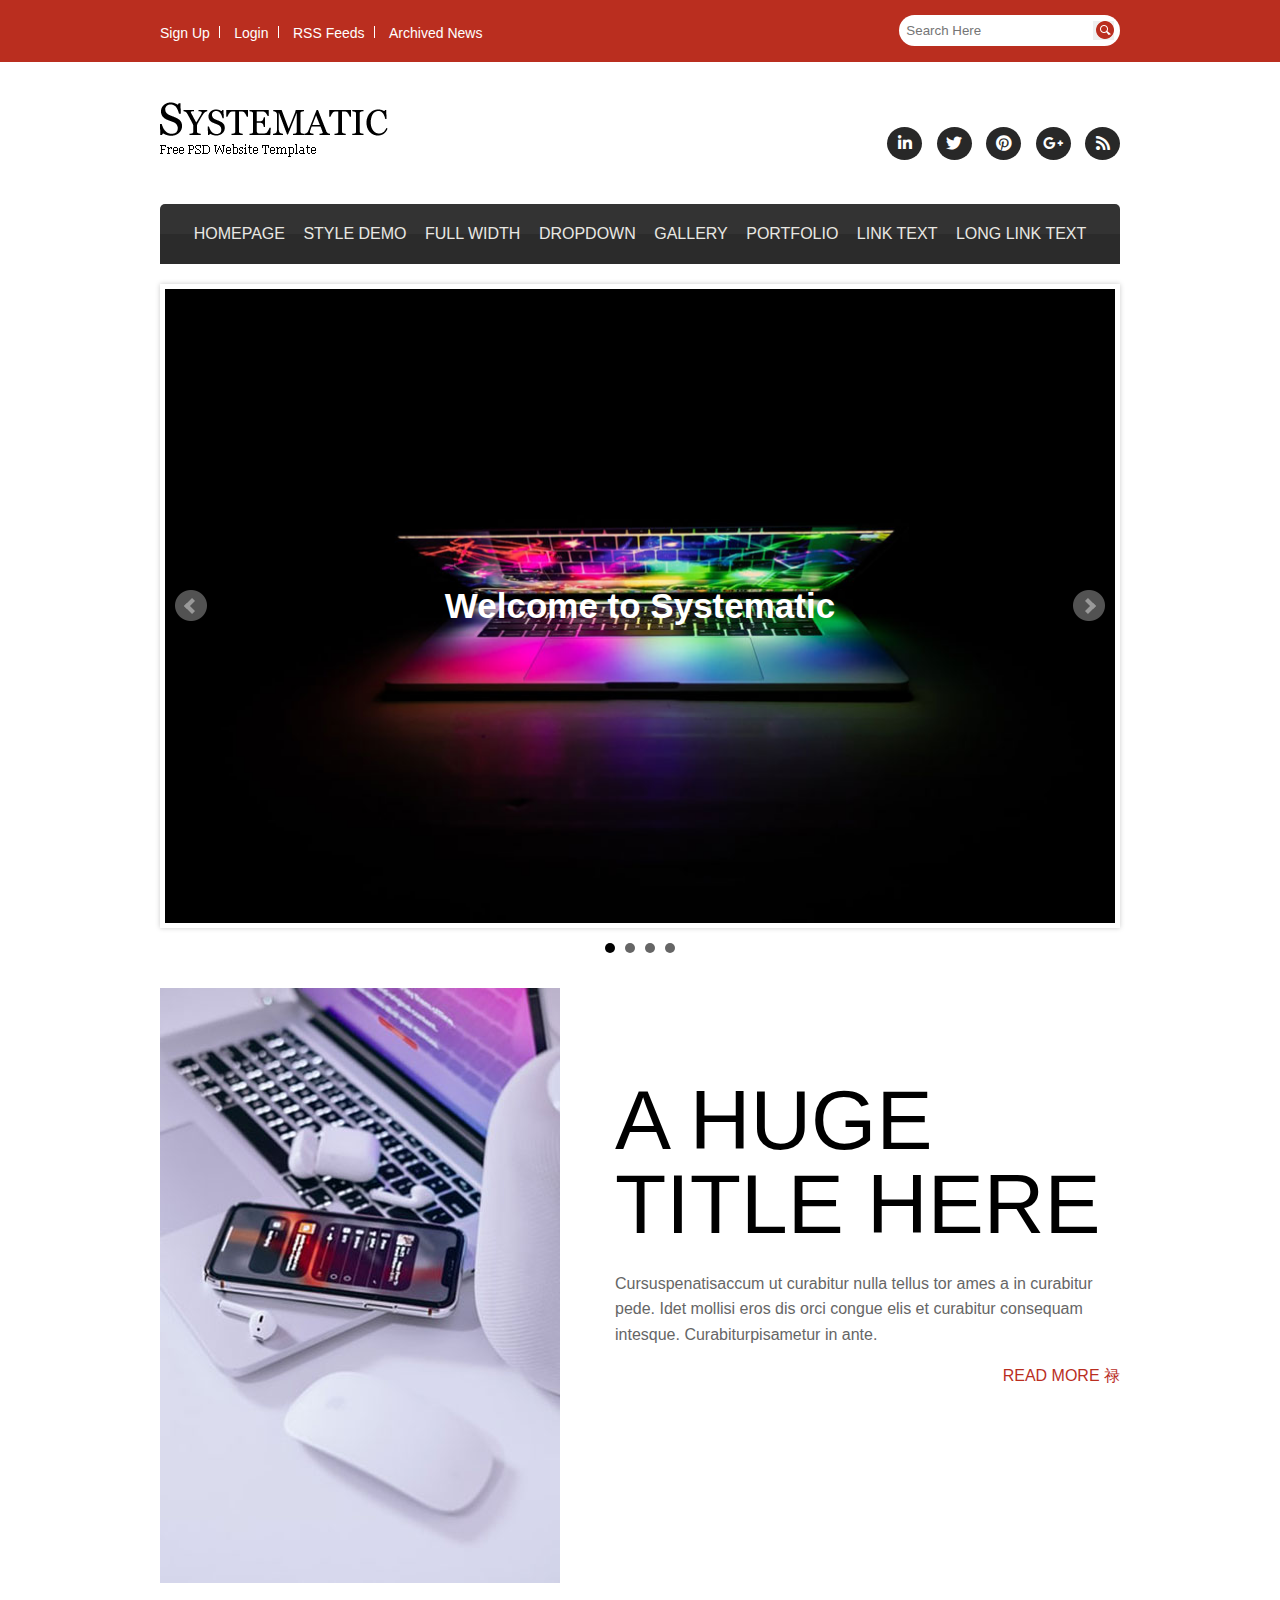
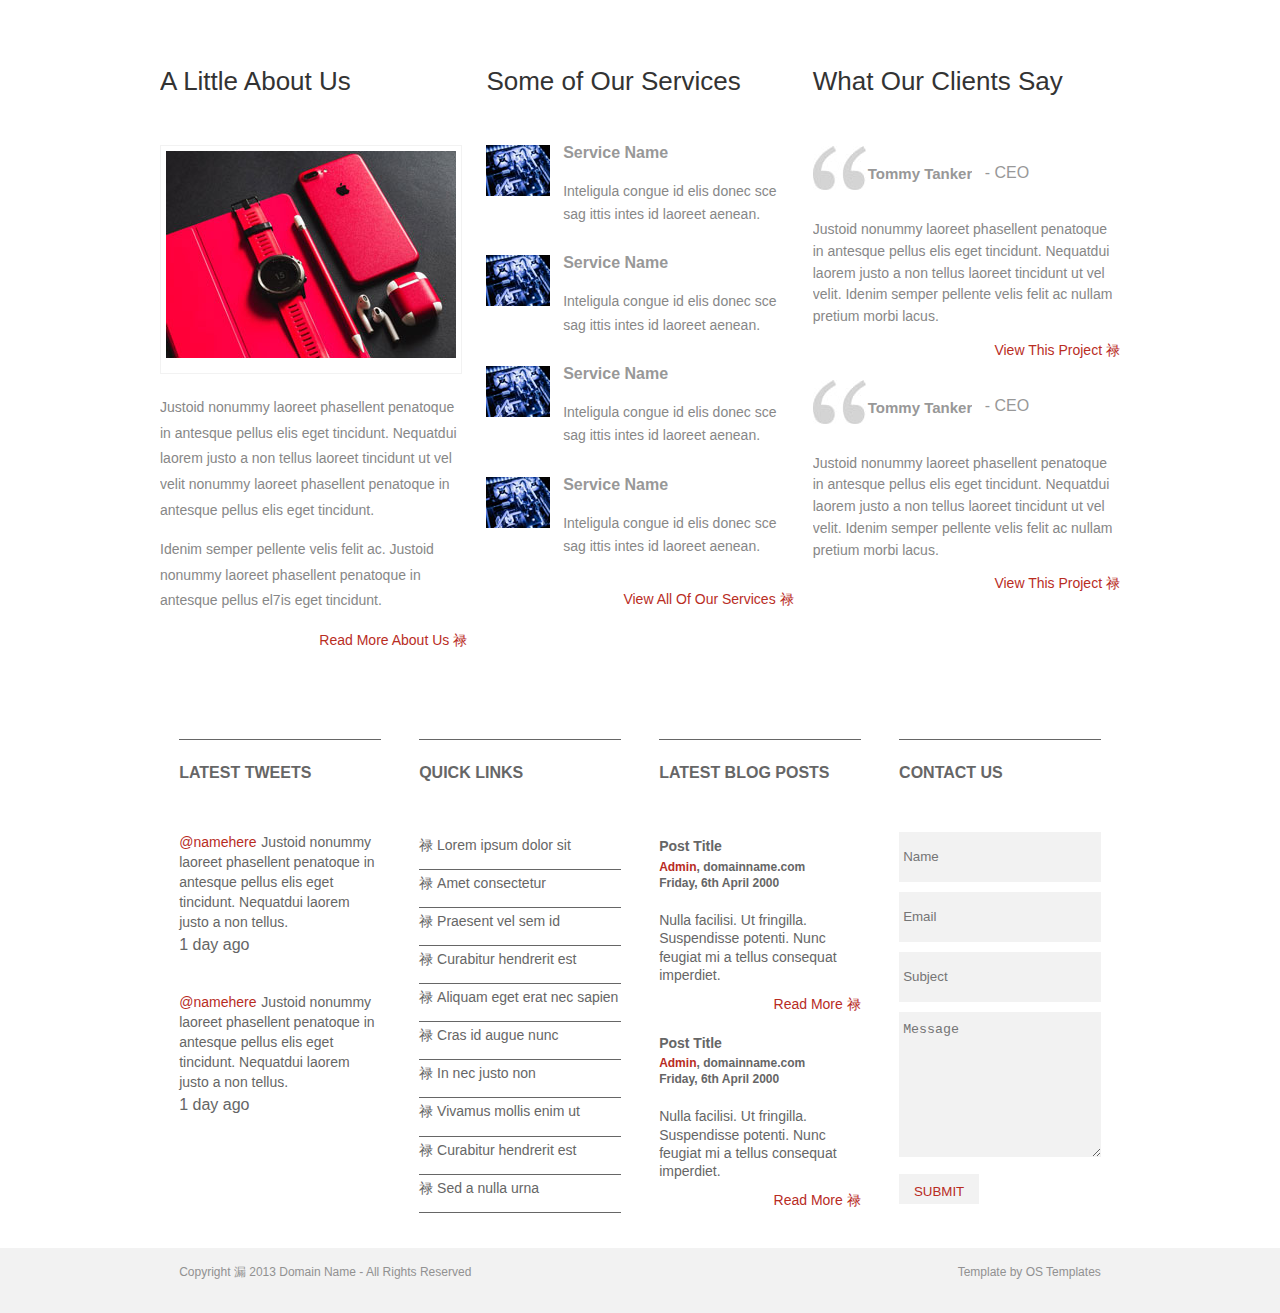
<file: HTML Responsive/index.html>
<!DOCTYPE html>
    <html>
<!--    <html leng="en">-->

    <head>
    <title>Systematic</title>
    <!-- <meta charset="utf-8">
    <meta http-equiv="X-UA-Compitable" content="IE-edge"> -->
    <meta name="viewport" content="width-device-width, initial-scale=1">
    <link href="css/all.min.css" rel="stylesheet">
    <link href="css/meanmenu.min.css" rel="stylesheet">
    <link href="css/fontawesome.min.css" rel="stylesheet">
    <link href="css/bxslider.min.css" rel="stylesheet">
    <link href="style.css" rel="stylesheet">
    <link href="css/responsive.css" rel="stylesheet">

<body>
     <div id="mobile_menu"></div>
    <header class="header_area">

        <div id="top_header_area">
            <div class="inner_top_header container">
                <div class="mini_menu">
                    <ul>
                        <li><a href="">Sign Up</a></li>
                        <li><a href="">Login</a></li>
                        <li><a href="">RSS Feeds</a></li>
                        <li><a href="">Archived News</a></li>
                    </ul>
                </div>
                <div class="search_area">
                    <form action="form.php">
                        <input type="text" placeholder="Search Here">
                        <input type="submit" value="">
                    </form>
                </div>
            </div>
        </div>
        <div id="main_header_area">

            <div class="inner_header container">
                <div class="logo_area">
                    <a href="index.html"><img src="img/logo.gif" alt="Logo"></a>
                </div>
                <div class="social_area">
                    <ul>
                        <li><a href=""><i class="fab fa-linkedin-in"></i></a></li>
                        <li><a href=""><i class="fab fa-twitter"></i></a></li>

                        <li><a href=""><i class="fab fa-pinterest"></i></a></li>
                        <li><a href=""><i class="fab fa-google-plus-g"></i></a></li>
                        <li><a href=""><i class="fas fa-rss"></i></a></li>
                    </ul>

                </div>
            </div>
        </div>

        <nav id="main_menu">
            <div class="inner_menu container">
                <ul>
                    <li><a href="">HOMEPAGE</a></li>
                    <li><a href="">STYLE DEMO</a></li>
                    <li><a href="">FULL WIDTH</a></li>
                    <li><a href="">DROPDOWN</a>
                        <ul>
                            <li><a href="">DropDown menu1</a></li>
                            <li><a href="">DropDown menu1</a></li>
                            <li><a href="">DropDown menu1</a>
                                <ul>
                                    <li><a href="">DropDown menu2</a></li>
                                    <li><a href="">DropDown menu2</a></li>
                                    <li><a href="">DropDown menu2</a></li>
                                    <li><a href="">DropDown menu2</a></li>
                                    <li><a href="">DropDown menu2</a></li>
                                    <li><a href="">DropDown menu2</a></li>
                                </ul>
                            </li>
                            <li><a href="">DropDown menu1</a></li>
                            <li><a href="">DropDown menu1</a></li>
                            <li><a href="">DropDown menu1</a></li>

                        </ul>


                    </li>
                    <li><a href="">GALLERY</a></li>
                    <li><a href="">PORTFOLIO</a></li>
                    <li><a href="">LINK TEXT</a></li>
                    <li><a href="">LONG LINK TEXT</a></li>
                </ul>
            </div>
        </nav>
    </header>

    <section id="slider_area">
        <div class="innner_slider container">
            <div class="slider_area">
                <div class="item">
                    <div class="slider_caption">
                        <h1>Welcome to Systematic</h1>
                    </div>
                    <img src="img/slider_01.jpg" alt="Slider 01">
                </div>
                <div class="item">
                    <img src="img/slider_02.jpg" alt="Slider 02">
                </div>
                <div class="item">
                    <img src="img/slider_03.jpg" alt="Slider 03">
                </div>
                <div class="item">
                    <img src="img/slider_04.jpg" alt="Slider 04">
                </div>
            </div>
        </div>
    </section>

    <section id="banner_area">
        <div class="inner_banner container">
            <div class="banner_image">
                <img src="img/banner.jpg" alt="" class="aligenleft">
            </div>
            <h2>A HUGE TITLE HERE</h2>
            <p>Cursuspenatisaccum ut curabitur nulla tellus tor ames a in curabitur pede. Idet mollisi eros dis orci congue elis et curabitur consequam intesque. Curabiturpisametur in ante.</p>
            <a href="#">READ MORE »</a>
        </div>
    </section>

    <section id="work_area">
        <div class="inner_work container">
            <div class="about_area child_work">
                <h2>A Little About Us</h2>
                <img src="img/about_us.jpg" alt="About Us">
                <p>Justoid nonummy laoreet phasellent penatoque in antesque pellus elis eget tincidunt. Nequatdui laorem justo a non tellus laoreet tincidunt ut vel velit nonummy laoreet phasellent penatoque in antesque pellus elis eget tincidunt.</p>
                <p>Idenim semper pellente velis felit ac. Justoid nonummy laoreet phasellent penatoque in antesque pellus el7is eget tincidunt.</p>
                <a href="#">Read More About Us »</a>
            </div>
            <div class="service_area child_work">
                <h2>Some of Our Services</h2>
                <div class="child_service">
                    <div class="service_image">
                        <img src="img/service.jpg" alt="Service Name">
                    </div>
                    <div class="service_text">
                        <h3>Service Name</h3>
                        <p>Inteligula congue id elis donec sce sag ittis intes id laoreet aenean. </p>
                    </div>

                </div>
                <div class="child_service">
                    <div class="service_image">
                        <img src="img/service.jpg" alt="Service Name">
                    </div>
                    <div class="service_text">
                        <h3>Service Name</h3>
                        <p>Inteligula congue id elis donec sce sag ittis intes id laoreet aenean. </p>
                    </div>

                </div>
                <div class="child_service">
                    <div class="service_image">
                        <img src="img/service.jpg" alt="Service Name">
                    </div>
                    <div class="service_text">
                        <h3>Service Name</h3>
                        <p>Inteligula congue id elis donec sce sag ittis intes id laoreet aenean. </p>
                    </div>

                </div>
                <div class="child_service">
                    <div class="service_image">
                        <img src="img/service.jpg" alt="Service Name">
                    </div>
                    <div class="service_text">
                        <h3>Service Name</h3>
                        <p>Inteligula congue id elis donec sce sag ittis intes id laoreet aenean. </p>
                    </div>

                </div>

                <a href="#">View All Of Our Services »</a>
            </div>
            <div class="testimonials_area child_work">
                <h2>What Our Clients Say</h2>
                <div class="child_testimonials">
                    <h3>Tommy Tanker </h3>
                    <h4> - CEO</h4>
                    <p>Justoid nonummy laoreet phasellent penatoque in antesque pellus elis eget tincidunt. Nequatdui laorem justo a non tellus laoreet tincidunt ut vel velit. Idenim semper pellente velis felit ac nullam pretium morbi lacus.</p>
                    <a href="#">View This Project »</a>
                </div>
                <div class="child_testimonials">
                    <h3>Tommy Tanker </h3>
                    <h4> - CEO</h4>
                    <p>Justoid nonummy laoreet phasellent penatoque in antesque pellus elis eget tincidunt. Nequatdui laorem justo a non tellus laoreet tincidunt ut vel velit. Idenim semper pellente velis felit ac nullam pretium morbi lacus.</p>
                    <a href="#">View This Project »</a>
                </div>
            </div>
        </div>
    </section>


    <footer id="footer_area">
        <div class="inner_footer container">
            <div class="child_footer">
                <h3>LATEST TWEETS</h3>

                <div class="tweet_child">
                    <p><a href="#">@namehere </a>Justoid nonummy laoreet phasellent penatoque in antesque pellus elis eget tincidunt. Nequatdui laorem justo a non tellus.</p><span>1 day ago</span>
                </div>
                <div class="tweet_child">
                    <p><a href="#">@namehere </a>Justoid nonummy laoreet phasellent penatoque in antesque pellus elis eget tincidunt. Nequatdui laorem justo a non tellus.</p><span>1 day ago</span>
                </div>
            </div>


            <div class="child_footer">
                <h3>QUICK LINKS</h3>
                <ul>
                    <li><a href="">» Lorem ipsum dolor sit</a></li>
                    <li><a href="">» Amet consectetur</a></li>
                    <li><a href="">» Praesent vel sem id</a></li>
                    <li><a href="">» Curabitur hendrerit est</a></li>
                    <li><a href="">» Aliquam eget erat nec sapien</a></li>
                    <li><a href="">» Cras id augue nunc</a></li>
                    <li><a href="">» In nec justo non</a></li>
                    <li><a href="">» Vivamus mollis enim ut</a></li>
                    <li><a href="">» Curabitur hendrerit est</a></li>
                    <li><a href="">» Sed a nulla urna</a></li>
                </ul>
            </div>

            <div class="child_footer">
                <h3>LATEST BLOG POSTS</h3>
                <div class="child_blog">
                    <h4>Post Title</h4>
                    <h6><a href="">Admin</a>, domainname.com<br>
                        Friday, 6th April 2000</h6>
                    <p>Nulla facilisi. Ut fringilla. Suspendisse potenti. Nunc feugiat mi a tellus consequat imperdiet. </p>
                    <a href="">Read More »</a>
                </div>

                <div class="child_blog">
                    <h4>Post Title</h4>
                    <h6><a href="">Admin</a>, domainname.com<br>
                        Friday, 6th April 2000</h6>
                    <p>Nulla facilisi. Ut fringilla. Suspendisse potenti. Nunc feugiat mi a tellus consequat imperdiet. </p>
                    <a href="">Read More »</a>
                </div>
            </div>

            <div class="child_footer">
                <h3>CONTACT US</h3>
                <form action="form.php">
                    <input type="text" placeholder="Name">
                    <input type="email" placeholder="Email">
                    <input type="text" placeholder="Subject">
                    <textarea placeholder="Message"></textarea>
                    <input type="submit" value="SUBMIT">
                </form>
            </div>
        </div>
    </footer>




    <div id="copyright_area">

        <div class="inner_copyright container">
            <div class=" copyright_leftarea">
                <p>Copyright © 2013 Domain Name - All Rights Reserved</p>
            </div>
            <div class="copyright_rightarea">
                <p>Template by OS Templates</p>
            </div>

        </div>

    </div>








    <script src="https://ajax.googleapis.com/ajax/libs/jquery/3.1.1/jquery.min.js"></script>
    <script src="js/jquery.bxslider.min.js"></script>
    <script src="js/meanmenu.min.js"></script>
    <script src="js/main.js"></script>



</body>



</html>
</file>
<file: HTML Responsive/style.css>
/*============================
Common CSS
============================*/
body {
    color: #666666;
    font-family: Georgia, sans-serif;
    font-size: 16px;
    line-height: 1.6em;
    margin: 0;
}

.container {
    margin: 0 auto;
    max-width: 960px;
    width: 96%;
}

img {
    max-width: 100%;
    height: auto;
}

.aligenleft {
    float: left;
    margin-right: 55px;
    margin-bottom: 15px;
}

.aligenright {
    float: right;
    margin-left: 55px;
    margin-bottom: 15px;
}

.aligencenter {
    display: block;
    margin: 0 auto 15px;

}

/*============================
Top Header CSS
============================*/
.header_area {
    width: 100%;
    clear: both;
}

#top_header_area {
    background-color: #ba2e1f;
    padding: 15px 0;
    width: 100%;
}

.inner_top_header {
    overflow: hidden;
}

.mini_menu {
    float: left;
    width: 70%;
    padding-top: 5px;
}

.mini_menu ul {
    padding: 0;
    margin: 0;
    list-style: none;
    text-align: left;
}

.mini_menu ul li {
    display: inline-block;
    position: relative;
    margin-right: 20px;
}

.mini_menu ul li::after {
    position: absolute;
    content: "";
    background: #fff;
    width: 1px;
    height: 12px;
    top: 5px;
    right: -10px;
}

.mini_menu ul li:last-child::after {
    display: none;
}

.mini_menu ul li a {
    display: block;
    color: #ffffff;
    font-size: 14px;
    text-decoration: none;
}

.mini_menu ul li a:hover {
    color: #ddd;
}

.search_area {
    width: 30%;
    float: right;
}

.search_area form {
    background: #fff;
    border-radius: 25px;
    max-width: 210px;
    width: 96%;
    padding: 2%;
    float: right;
}


.search_area input {
    border: 0px solid;
    width: 88%;
    padding: 1%;
    color: #000;
    float: left;
}

.search_area input[type="submit"] {
    background-image: url(img/search.gif);
    background-repeat: no-repeat;
    width: 10%;
    background-position: right;
    cursor: pointer;
}

/*============================
Main Header CSS
============================*/

.main_header_area {
    width: 100%;
    clear: both;
}

.inner_header {
    overflow: hidden;
    padding: 40px 0;
}

.logo_area {
    float: left;
    width: 240px;

}

.social_area {
    margin-top: 25px;
    float: right;
    max-width: 600px;
    width: 100%;

}

.social_area ul {
    padding: 0px;
    margin: 0px;
    list-style: none;
    text-align: right;
}

.social_area ul li {
    display: inline-block;
    margin-left: 10px;
}

.social_area ul li a {
    display: block;
    text-decoration: none;
}

.social_area ul li a i {
    background-color: #282828;
    display: block;
    border-radius: 50%;
    text-decoration: none;
    width: 35px;
    padding-top: 8px;
    color: #fff;
    height: 25px;
    text-align: center;
}

.social_area ul li a i:hover {
    background-color: #ba2e1f;
}

.social_area ul li a:hover i.fa-linkedin-in {
    background-color: #0078B7;
}

.social_area ul li a:hover i.fa-twitter {
    background-color: #37B1E2;
}

.social_area ul li a:hover i.fa-pinterest {
    background-color: #E83F3A;
}

.social_area ul li a:hover i.fa-google-plus-g {
    background-color: #E83F3A;
}

.social_area ul li a:hover i.fa-rss {
    background-color: #EE802F;
}

/*============================
Main Menu CSS
============================*/

#main_menu {
    width: 100%;
    clear: both;
}

.inner_menu {
    background: #333333;
    position: relative;
    min-height: 30px;
    padding: 15px 0;
    z-index: 1;
    border-radius: 5px;
}

.inner_menu::after {
    background: #2b2b2b;
    position: absolute;
    width: 100%;
    height: 50%;
    bottom: 0;
    left: 0;
    content: "";
    z-index: -1;
}

#main_menu ul {
    margin: 0px;
    padding: 0px;
    list-style: none;
    text-align: center;
}

#main_menu ul li {
    display: inline-block;
    margin: 0 5px;
    position: relative;
}

#main_menu ul li a {
    color: #e9e8e3;
    text-decoration: none;
    display: block;
    padding: 2px;
}

#main_menu ul li a:hover {
    color: #ba2e1f;
}

#main_menu ul li:hover a {
    color: #ba2e1f;
}

#main_menu ul li:hover ul li a {
    color: #fff;
}

/*============================
DropDown Style CSS
============================*/

#main_menu ul ul {
    position: absolute;
    background: #ce2817;
    left: -99999999px;
    top: 30;
    width: 180px;
}

#main_menu ul li:hover ul {
    left: 0;
}

#main_menu ul ul li {
    display: block;
    margin: 0;
}

#main_menu ul ul li:hover a {
    color: #fff;
    background: #333333;
}

#main_menu ul ul li:hover ul li a {
    color: #fff;
    background: #ce2817;
}

#main_menu ul ul li ul li a:hover {
    color: #fff;
    background: #333333;
}

#main_menu ul ul ul {
    left: 180px;
    top: -99999999px;
    width: 180px;
}

#main_menu ul ul li:hover ul {
    left: 180px;
    top: 0;
    width: 180px;
}

/*============================
Slider CSS
============================*/
#slider_area {
    margin-top: 20px;
}

.item {
    position: relative;
}

.slider_caption {
    position: absolute;
    top: 50%;
    left: 50%;
    text-align: center;
    transform: translate(-50%, -50%);

}

.slider_caption h1 {
    color: #fff;
    font-size: 35px;
}

/*============================
Banner Area CSS
============================*/
#banner_area {
    background: #fff;
    margin: 0;
    padding: 0;
}

.inner_banner {
    overflow: hidden;
}

.inner_banner h2 {
    color: #000;
    font-size: 84px;
    line-height: 1em;
    font-weight: normal;
    margin-bottom: 25px;
    margin-top: 90px;
}

.inner_banner p {
    color: #666666;
    font-size: 16px;
    font-weight: normal;
}

.inner_banner a {
    float: right;
    color: #ba2e1f;
    font-size: 16px;
    font-weight: normal;
    text-decoration: none;
    text-transform: uppercase
}

.inner_banner a:hover {
    color: #000;
}

/*============================
Work Area CSS
============================*/
#work_area {
    background: #fff;
    margin-top: 50px;

}

.inner_work {
    width: 100%;
    overflow: hidden;
}

.child_work {
    width: 32%;
    float: left;
    padding: 0 1% 15px;
}

.child_work h2 {
    color: #333333;
    font-size: 26px;
    font-weight: normal;
    margin-bottom: 50px;
}

.child_work p {
    color: #878787;
    font-size: 14px;
    font-weight: normal;
}

.child_work a {
    color: #b92d1f;
    font-size: 14px;
    font-weight: normal;
    clear: both;
    float: right;
    text-decoration: none;
}

.child_work a:hover {
    color: #000;
}

.about_area {
    padding-left: 0;
}

.about_area img {
    border: 1px solid #f2f2f2;
    padding: 5px;
    padding-bottom: 15px;
}

.service_area {}

.child_service {
    width: 100%;
    overflow: hidden;
    margin-bottom: 15px;
}

.child_service .service_image {
    width: 25%;
    float: left;
}

.child_service .service_text {
    width: 75%;
    float: right;
    margin-top: -20px;
    line-height: 1.45em;
}

.child_service .service_text h3 {
    color: #989898;
    font-size: 16px;
}

.testimonials_area {
    padding-right: 0;
}

.testimonials_area .child_testimonials {
    padding-bottom: 15px;
    overflow: hidden;
}

.testimonials_area .child_testimonials h3 {
    background-image: url(img/quote_sign.jpg);
    background-repeat: no-repeat;
    color: #989898;
    font-size: 15px;
    margin-top: 0;
    overflow: hidden;
    display: inline-block;
    padding: 15px 0 10px 55px;

}

.testimonials_area .child_testimonials h4 {
    color: #989898;
    font-size: 16px;
    font-weight: normal;
    margin-top: 0;
    overflow: hidden;
    display: inline-block;
    padding: 15px 0 5px 55px;
    padding-left: 8px;
}

.testimonials_area .child_testimonials p {
    line-height: 1.55em;
    margin-top: 0px;
    margin-bottom: 10px;

}



/*============================
Footer Area CSS
============================*/

#footer_area {
    background: f2f2f2;
    padding-top: 45px;
}

.inner_footer {
    overflow: hidden;

}

.child_footer {
    margin: 1%;
    padding: 0 1% 10px;
    float: left;
    width: 21%;
}

.child_footer h3 {
    border-top: 1px solid #666666;
    color: #666666;
    font-size: 16px;
    padding-top: 20px;
    padding-bottom: 30px;
    text-transform: uppercase;
}

.child_footer p {
    color: #666666;
    font-size: 14px;
    padding: 0px;
    margin: 0px; 
    line-height: 20px;
}

.child_footer p a {
    color: #b82c1f;
    font-size: 14px;
    padding-right: 1px;
    text-decoration: none;
}

.child_footer p a:hover {
    color: #000;
}

.tweet_child {
    margin-bottom: 35px;
}

.child_footer ul {
    margin: 0;
    padding: 0px;
    list-style: none;
    padding-left: 0px;
}

.child_footer ul ul {
    display: none;
}

.child_footer ul li {
    display: block;
    padding-bottom: 10.5px;
    border-bottom: 1px solid #666666;
}

.child_footer ul li:last-child {
    border-bottom: 1px solid #666666;
}

.child_footer ul li a {
    color: #666666;
    font-size: 14px;
    text-decoration: none;
}

.child_footer ul li a:hover {
    color: #b82c1f;
}

.child_blog {
    padding-bottom: 20px;
}

.child_blog h4 {
    color: #666666;
    font-size: 14px;
    margin-bottom: 0px;
    padding: 0px;
}

.child_blog h6 {
    color: #666666;
    font-size: 12px;
    margin: 0;
    line-height: 1.3em;
}

.child_blog p {
    color: #666666;
    font-size: 14px;
    margin-top: 20px;
    margin-bottom: 15px;
    line-height: 1.3em;
}

.child_blog p {
    color: #666666;
    font-size: 14px;
    margin-top: 20px;
    margin-bottom: 8px;
    line-height: 1.3em;
}

.child_blog a {
    color: #b82c1f;
    font-size: 14px;
    text-decoration: none;
    float: right;
    margin-bottom: 15px;
}

.child_blog a:hover {
    color: #000;

}

.child_blog h6 a {
    color: #b82c1f;
    font-size: 12px;
    margin: 0px;
    float: left;
    line-height: 1.3em;
}

.child_blog h6 a:hover {
    color: #000;
}

.child_footer input {
    background: #f2f2f2;
    padding: 10px 2%;
    border: 0px solid;
    margin-bottom: 10px;
    width: 96%;
    height: 30px;
}

.child_footer textarea {
    background: #f2f2f2;
    padding: 10px 2%;
    border: 0px solid;
    margin-bottom: 10px;
    width: 96%;
    height: 125px;
}

.child_footer input[type="submit"] {
    background: #f2f2f2;
    color: #b82c1f;
    height: 30px;
    width: 80px;
    text-transform: uppercase;
}

.child_footer input[type="submit"]:hover {
    background: #b82c1f;
    color: #f2f2f2;
    cursor: pointer;
}




/*============================
Copyright Area CSS
============================*/

#copyright_area {
    background: #f2f2f2;
    color: #919191;
    font-size: 12px;
    height: 65px;
    width: 100%;
}

.inner_copyright {
    overflow: hidden;
}

.inner_copyright .copyright_leftarea {
    float: left;
    padding: 0 2%;
    width: 56%;
    
}

.inner_copyright .copyright_rightarea {
    float: right;
    padding: 0 2%;
    width: 36%;
    text-align: right;
}
</file>
<file: HTML Responsive/css/responsive.css>
/*Tablet Layout*/

@media only screen and (min-width:200px) and (max-width:991px) {
    .social_area {
        max-width: 450px;
    }

    .inner_menu {
        background: none;
        min-height: 0px;
        padding: 0px 0;
    }

    .inner_menu::after {
        display: none;
    }

    .inner_header {
        padding: 15px 0;
    }

    .social_area {
        margin-top: 15px;
    }

    #slider_area {
        margin-top: 0px;
    }

    .inner_banner h2 {
        font-size: 44px;
    }

    .child_work {
        width: 30%;
        margin: 1%;
    }

    .child_service .service_text {
        width: 72%;
        line-height: 1.35em;
        margin-left: 3%;
    }

    .child_footer {
        margin: 0;
        width: 23%
    }
}


/*Mobile Layout*/

@media only screen and (min-width:200px) and (max-width:440px) {
    .mini_menu {
        width: 100%;
        padding: 5px;
    }

    .mini_menu ul {
        text-align: center;
    }

    .search_area {
        float: none;
        width: 250px;
        margin: 0 auto;
    }

    .logo_area {
        float: none;
        width: 240px;
        margin: 0 auto;
        text-align: center;
    }

    .social_area {
        margin-top: 0px;
    }

    .social_area ul {
        text-align: center;
    }

    .social_area ul li {
        text-align: center;
        margin-left: 0px;
    }

    .inner_banner h2 {
        font-size: 25px;
        margin-top: 0px;
    }

    #work_area {
        margin-top: 20px;
    }

    .child_work {
        width: 96%;
        float: left;
        padding: 0 1% 15px;
        margin: 1%;
    }

    .child_work h2 {
        margin-bottom: 20px;
    }

    #footer_area {
        padding-top: 5px;
    }

    .child_footer {
        width: 98%;
    }

    .inner_copyright .copyright_leftarea {
        width: 96%;
    }

    .inner_copyright .copyright_rightarea {

        width: 96%;
        text-align: left;
    }
}
</file>
